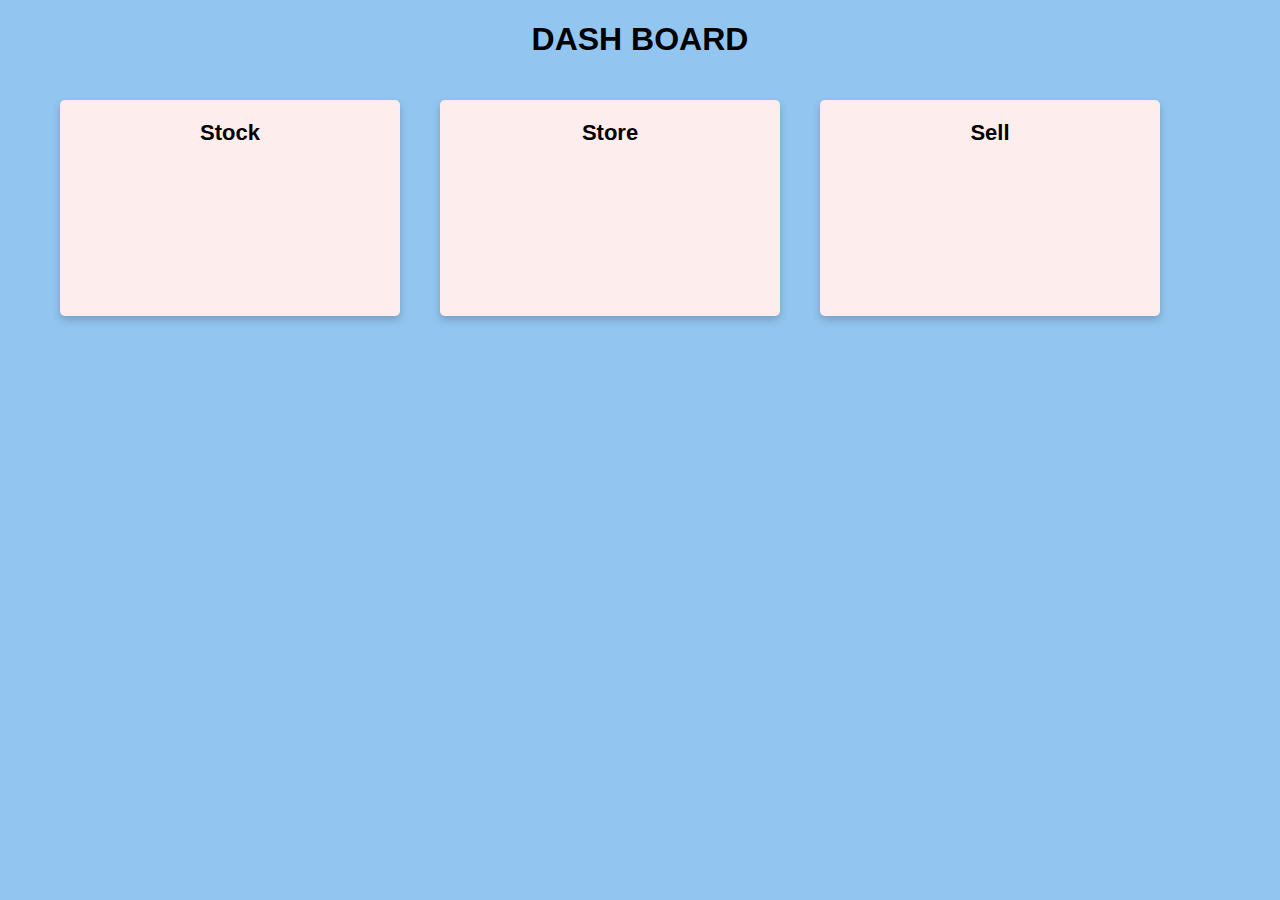
<file: index.html>
<!DOCTYPE html>
<html>
<head>
  <meta charset="utf-8">
  <title>Inventory Management Dashboard</title>
<link rel="stylesheet" href="style.css">
</head>
<body>
    <h1>DASH BOARD</h1>
  <div class="container">
   
    <!-- Add a card for sales data -->
    <div class="card">
      <h2>Stock</h2>
      <canvas id="sales-chart"></canvas>
    </div>

    <!-- Add a card for cost of goods sold -->
    <div class="card">
      <h2>Store</h2>
      <p id="cost-of-goods-sold"></p>
    </div>

    <!-- Add a card for purchase orders -->
    <div class="card">
      <h2>Sell</h2>
      <ul id="purchase-order-list"></ul>
    </div>

    <!-- Add a card for supplier performance -->
   
  </div>

  <!-- Add some JavaScript to fetch and display data -->
  <script>
    // Fetch data from the
</file>
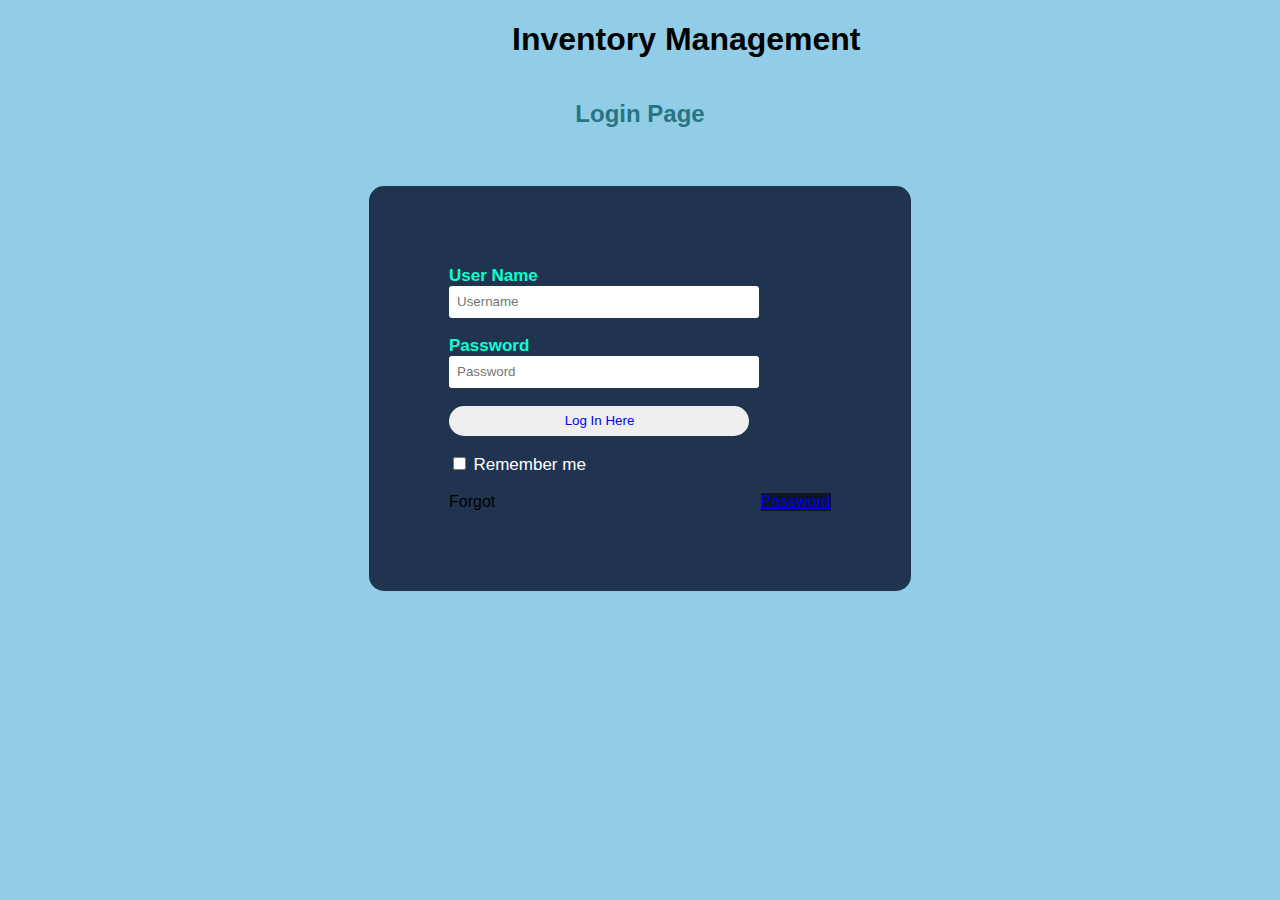
<file: login.html>
<!DOCTYPE html>
<html lang="en">
<head>
    <meta charset="UTF-8">
    <meta http-equiv="X-UA-Compatible" content="IE=edge">
    <meta name="viewport" content="width=device-width, initial-scale=1.0">
    <title>Inventory Management</title>
    <link rel="stylesheet" href="index.css">
</head>
<body>
    <H1 class="hello">Inventory Management</H1>
    <h2>Login Page</h2><br>    
    <div class="login">    
    <form id="login" method="get" action="login.php">    
        <label><b>User Name     
        </b>    
        </label>    
        <input type="text" name="Uname" id="Uname" placeholder="Username">    
        <br><br>    
        <label><b>Password     
        </b>    
        </label>    
        <input type="Password" name="Pass" id="Pass" placeholder="Password">    
        <br><br>    
        <input type="button" name="log" id="log" value="Log In Here">       
        <br><br>    
        <input type="checkbox" id="check">    
        <span>Remember me</span>    
        <br><br>    
        Forgot <a href="#">Password</a>    
    </form>     
</div>    
        
    </div>
</body>
</html>
</file>
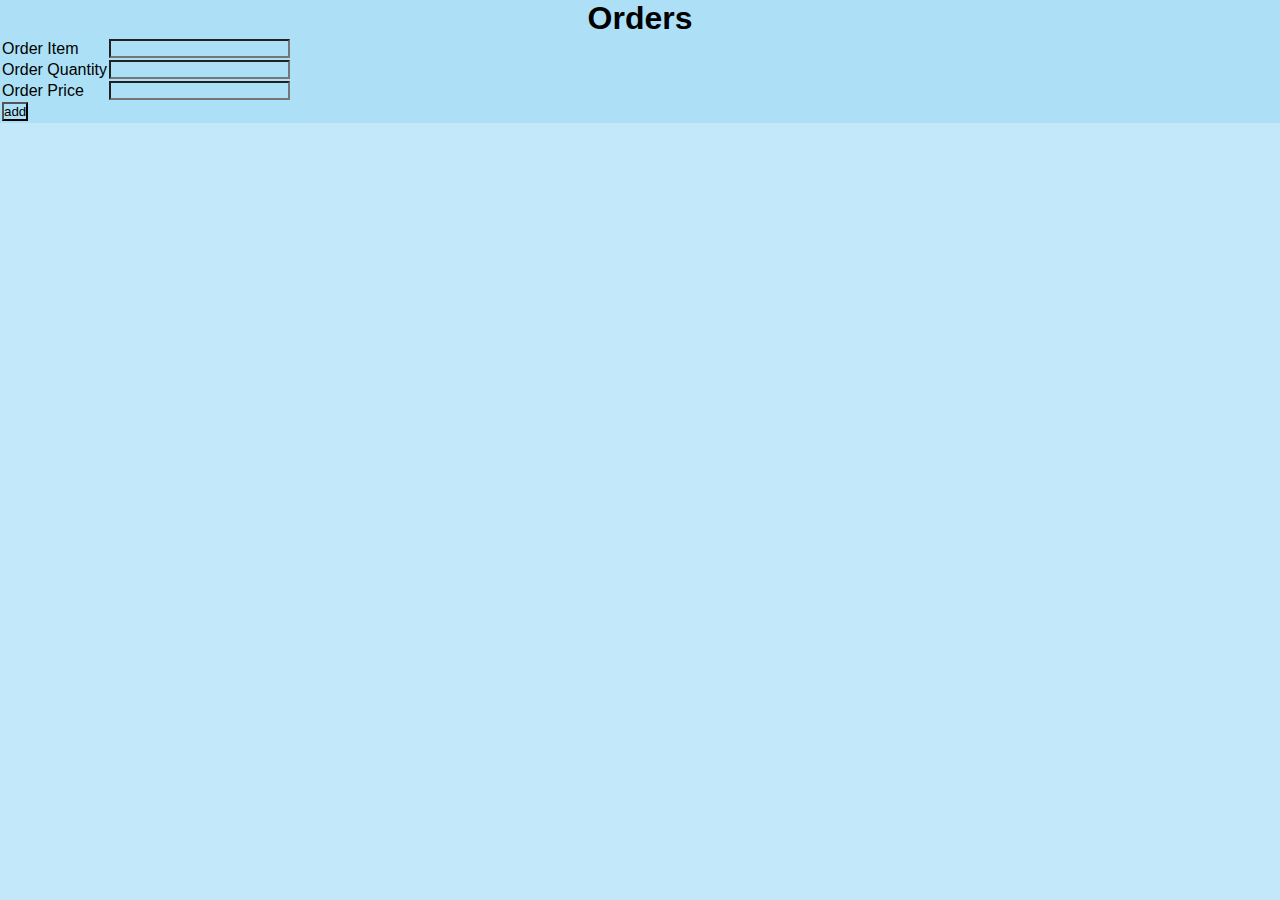
<file: order.html>
<!DOCTYPE html>
<html lang="en">
<head>
    <meta charset="UTF-8">
    <meta http-equiv="X-UA-Compatible" content="IE=edge">
    <meta name="viewport" content="width=device-width, initial-scale=1.0">
    <title>Order</title>
    <link rel="stylesheet" href="Order.css">
</head>
<body>
    <h1 align="center">Orders</h1>
    <div class="form"></div>
    <form action =Order method=post>
        <table>
        <tr> <td> Order Item</td><td> <input type="text" name=txtItem></td></tr>
        <tr> <td> Order Quantity</td><td> <input type="Number" name=txtQty></td></tr>
        <tr> <td> Order Price</td><td> <input type="Price" name=txtPrice></td></tr>

        <tr> <td> <input type="submit" value="add"> 
        <!-- </td><td> <input type=""></td></tr> -->
        </table>
        </form>
    </div>
</body>
</html>
</file>
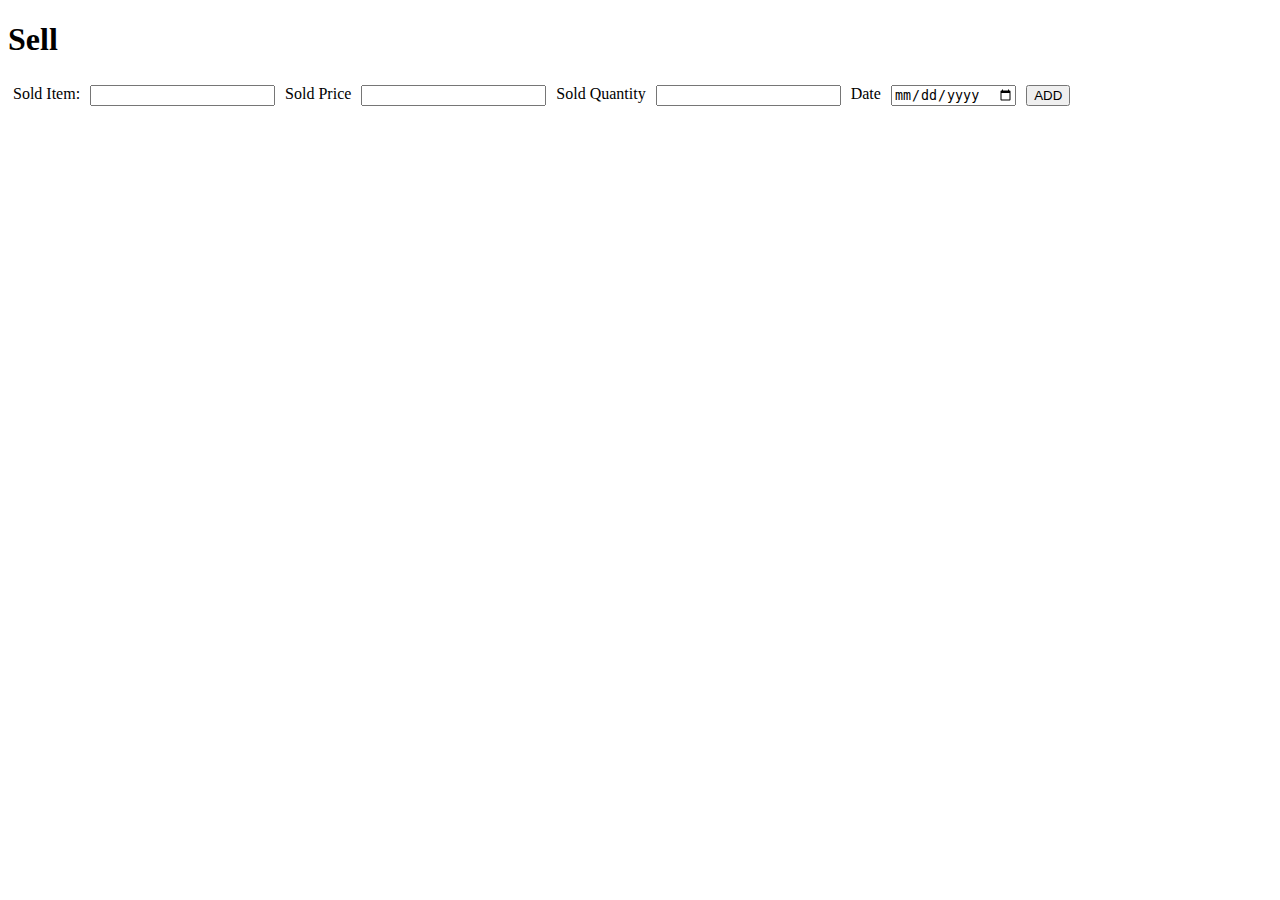
<file: sell.html>
<!DOCTYPE html>
<html lang="en">
<head>
    <meta charset="UTF-8">
    <meta http-equiv="X-UA-Compatible" content="IE=edge">
    <meta name="viewport" content="width=device-width, initial-scale=1.0">
    <title>sell</title>
    <link rel="stylesheet" href="sell.css">
</head>
<body>
    <h1>Sell</h1>
    

        <form>
            <label for="Sold">Sold Item:</label>
            <input type="text" id="first-name" name="txtItem">
            <label for="price">Sold Price</label>
            <input type="text" id="last-name" name="txtQty">
            <br>
            <label for="Quantity">Sold Quantity</label>
            <input type="Number" id="email" name="txtPrice">
            <label for="date">Date</label>
            <input type="date" id="password" name="txtDate">
            <br>
            <input type="submit" value="ADD">
</body>
</html>
</file>
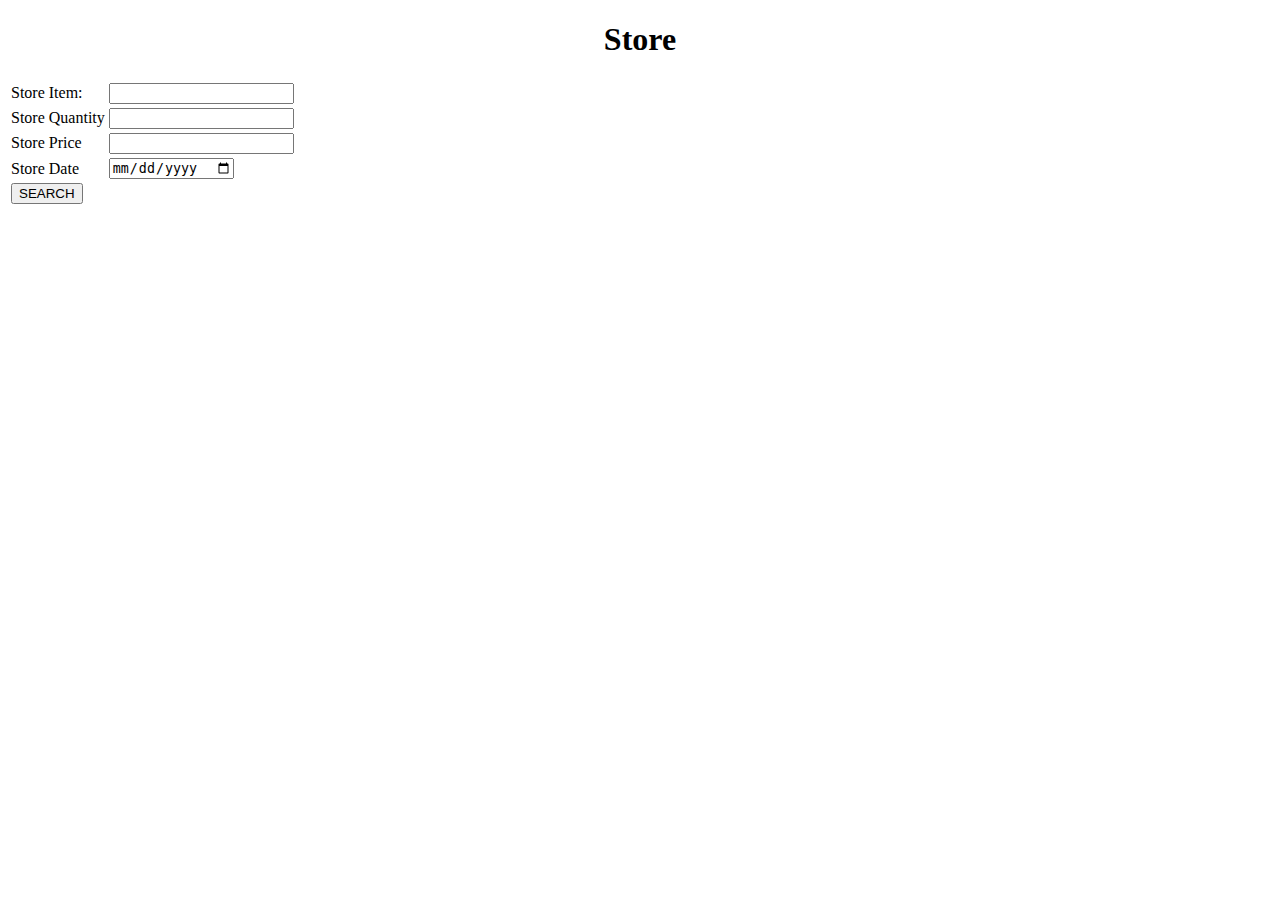
<file: Store.html>
<!DOCTYPE html>
<html lang="en">
<head>
    <meta charset="UTF-8">
    <meta http-equiv="X-UA-Compatible" content="IE=edge">
    <meta name="viewport" content="width=device-width, initial-scale=1.0">
    <title>Store</title>
</head>
<body>
    <h1 align="center">Store</h1>
    <div class="form"></div>
    <form action =Order method=post>
        <table>
        <tr> <td> Store Item:</td><td> <input type="text" name=txtItem></td></tr>
        <tr> <td> Store Quantity</td><td> <input type="Number" name=txtQty></td></tr>
        <tr> <td> Store Price</td><td> <input type="Price" name=txtPrice></td></tr>
        <tr> <td> Store Date</td><td> <input type="date" name=txtDate></td></tr>
        <tr> <td> <input type="submit" value="SEARCH"> 
        <!-- </td><td> <input type=""></td></tr> -->
        </table>
        </form>
    </div>
</body>
</htmlStore
</file>
<file: style.css>
/* Add some styling for the dashboard */
body {
  font-family: Arial, sans-serif;
  margin: 0;
  padding: 0;
 background-color:rgb(146, 198, 240) ;
}

h1{
    align-items: center;
text-align: center;
}
.container {
  max-width: 1200px;
  margin: 0 auto;
  display: flex;
  flex-wrap: wrap;
}
.card {
  width: 25%;
  padding: 20px;
  margin: 20px;
  background-color:  #FDEDEC;
  border-radius: 5px;
  box-shadow: 0 4px 8px 0 rgba(0,0,0,0.2);
  display: flex;
  flex-direction: column;
  align-items: center;
}
.card h2 {
  margin: 0;
  font-size: 22px;
  text-align: center;
}
.card p {
  margin: 10px 0;
  font-size: 16px;
}

.card:hover {
    transform: translateX(-2px) translateY(-2px);
    transition: transform .5s ease-in-out;
  }
</file>
<file: index.css>
body  
{  
    margin: 0;  
    padding: 0;  
    background-color:#6abadeba;  
    font-family: 'Arial';  
}  
.hello{
    margin-left: 40%;
}
.login{  
        width: 382px;  
        overflow: hidden;  
        margin: auto;  
        margin: 20 0 0 450px;  
        padding: 80px;  
        background: rgba(0, 9, 37, 0.781);  
        border-radius: 15px ;  
          
}  
h2{  
    text-align: center;  
    color: #277582;  
    padding: 20px;  
}  
label{  
    color: #08ffd1;  
    font-size: 17px;  
}  
#Uname{  
    width: 300px;  
    height: 30px;  
    border: none;  
    border-radius: 3px;  
    padding-left: 8px;  
}  
#Pass{  
    width: 300px;  
    height: 30px;  
    border: none;  
    border-radius: 3px;  
    padding-left: 8px;  
      
}  
#log{  
    width: 300px;  
    height: 30px;  
    border: none;  
    border-radius: 17px;  
    padding-left: 7px;  
    color: blue;  
  
  
}  
span{  
    color: white;  
    font-size: 17px;  
}  
a{  
    float: right;  
    background-color: rgba(1, 2, 0, 0.603);  
}
</file>
<file: Order.css>
*{
    margin: 0;  
        padding: 0;  
        background-color:#abdff7ba;  
        font-family: 'Arial'; 
    }
</file>
<file: sell.css>
.h1{
    text-align: "center";
}
form {
    display: flex;
    flex-wrap: wrap;
  }
  
  label, input {
    /* flex: 1; */
    margin: 5px;
  }
</file>
